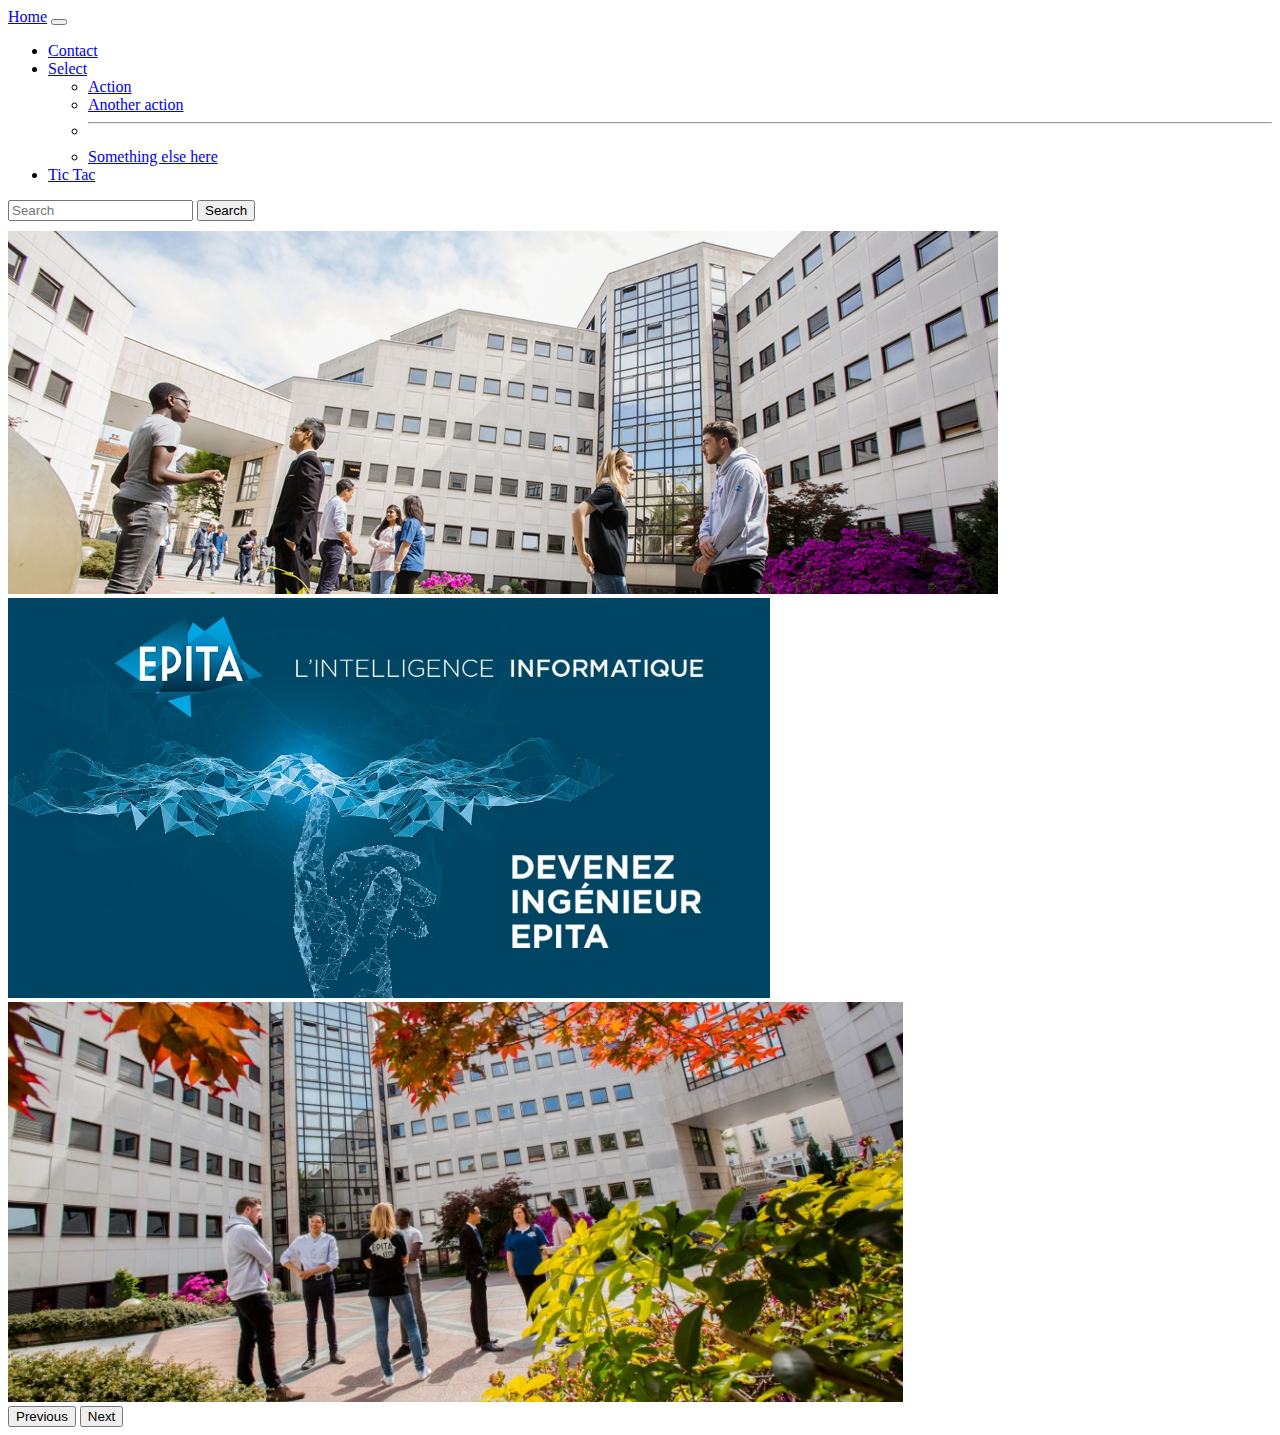
<file: index.html>
<!DOCTYPE html>
<html lang="en">
<head>
    <link href="https://cdn.jsdelivr.net/npm/bootstrap@5.1.3/dist/css/bootstrap.min.css" rel="stylesheet" integrity="sha384-1BmE4kWBq78iYhFldvKuhfTAU6auU8tT94WrHftjDbrCEXSU1oBoqyl2QvZ6jIW3" crossorigin="anonymous">
    <link rel="stylesheet" href="./css/app.css">
    <meta charset="UTF-8">
    <meta http-equiv="X-UA-Compatible" content="IE=edge">
    <meta name="viewport" content="width=device-width, initial-scale=1.0">
    <title>dilaksan</title>
</head>
<body>
    
    <nav class="navbar navbar-expand-lg navbar-light bg-light">
        <div class="container-fluid">
          <a class="navbar-brand" href="#">Home</a>
          <button class="navbar-toggler" type="button" data-bs-toggle="collapse" data-bs-target="#navbarSupportedContent" aria-controls="navbarSupportedContent" aria-expanded="false" aria-label="Toggle navigation">
            <span class="navbar-toggler-icon"></span>
          </button>
          <div class="collapse navbar-collapse" id="navbarSupportedContent">
            <ul class="navbar-nav me-auto mb-2 mb-lg-0">
              <li class="nav-item">
                <a class="nav-link active" aria-current="page" href="./components/contact.html">Contact</a>
              </li>
              <li class="nav-item dropdown">
                <a class="nav-link dropdown-toggle" href="#" id="navbarDropdown" role="button" data-bs-toggle="dropdown" aria-expanded="false">
                  Select
                </a>
                <ul class="dropdown-menu" aria-labelledby="navbarDropdown">
                  <li><a class="dropdown-item" href="#">Action</a></li>
                  <li><a class="dropdown-item" href="#">Another action</a></li>
                  <li><hr class="dropdown-divider"></li>
                  <li><a class="dropdown-item" href="#">Something else here</a></li>
                </ul>
              </li>
              <li class="nav-item">
                <a class="nav-link" href="./components/tictac.html">Tic Tac</a>
              </li>
            </ul>
            <form class="d-flex">
              <input class="form-control me-2" type="search" placeholder="Search" aria-label="Search">
              <button class="btn btn-outline-success" type="submit">Search</button>
            </form>
          </div>
        </div>
      </nav>

      <div class="container" style="margin-top: 10px;">
        <div class="row">
          <div class="col">
            <div id="carouselExampleControls" class="carousel slide" data-bs-ride="carousel">
                <div class="carousel-inner">
                  <div class="carousel-item active">
                    <img src="./img/sl1.png" class="d-block w-100 max_height" alt="...">
                  </div>
                  <div class="carousel-item">
                    <img src="./img/sl2.jpeg" class="d-block w-100 max_height" alt="..."> 
                  </div>
                  <div class="carousel-item">
                    <img src="./img/sl3.jpeg" class="d-block w-100 max_height" alt="...">
                  </div>
                </div>
                <button class="carousel-control-prev" type="button" data-bs-target="#carouselExampleControls" data-bs-slide="prev">
                  <span class="carousel-control-prev-icon" aria-hidden="true"></span>
                  <span class="visually-hidden">Previous</span>
                </button>
                <button class="carousel-control-next" type="button" data-bs-target="#carouselExampleControls" data-bs-slide="next">
                  <span class="carousel-control-next-icon" aria-hidden="true"></span>
                  <span class="visually-hidden">Next</span>
                </button>
              </div>
          </div>
        </div>
      </div>

      <script src="./js/app.js"></script>
</body>
<script src="https://cdn.jsdelivr.net/npm/@popperjs/core@2.10.2/dist/umd/popper.min.js" integrity="sha384-7+zCNj/IqJ95wo16oMtfsKbZ9ccEh31eOz1HGyDuCQ6wgnyJNSYdrPa03rtR1zdB" crossorigin="anonymous"></script>
<script src="https://cdn.jsdelivr.net/npm/bootstrap@5.1.3/dist/js/bootstrap.min.js" integrity="sha384-QJHtvGhmr9XOIpI6YVutG+2QOK9T+ZnN4kzFN1RtK3zEFEIsxhlmWl5/YESvpZ13" crossorigin="anonymous"></script>
</html>
</file>
<file: css/app.css>
.h1{
    animation: revert;
    text-align: center;
    color: brown;
}
.max_height{

    max-height: 400px!important;
}
</file>
